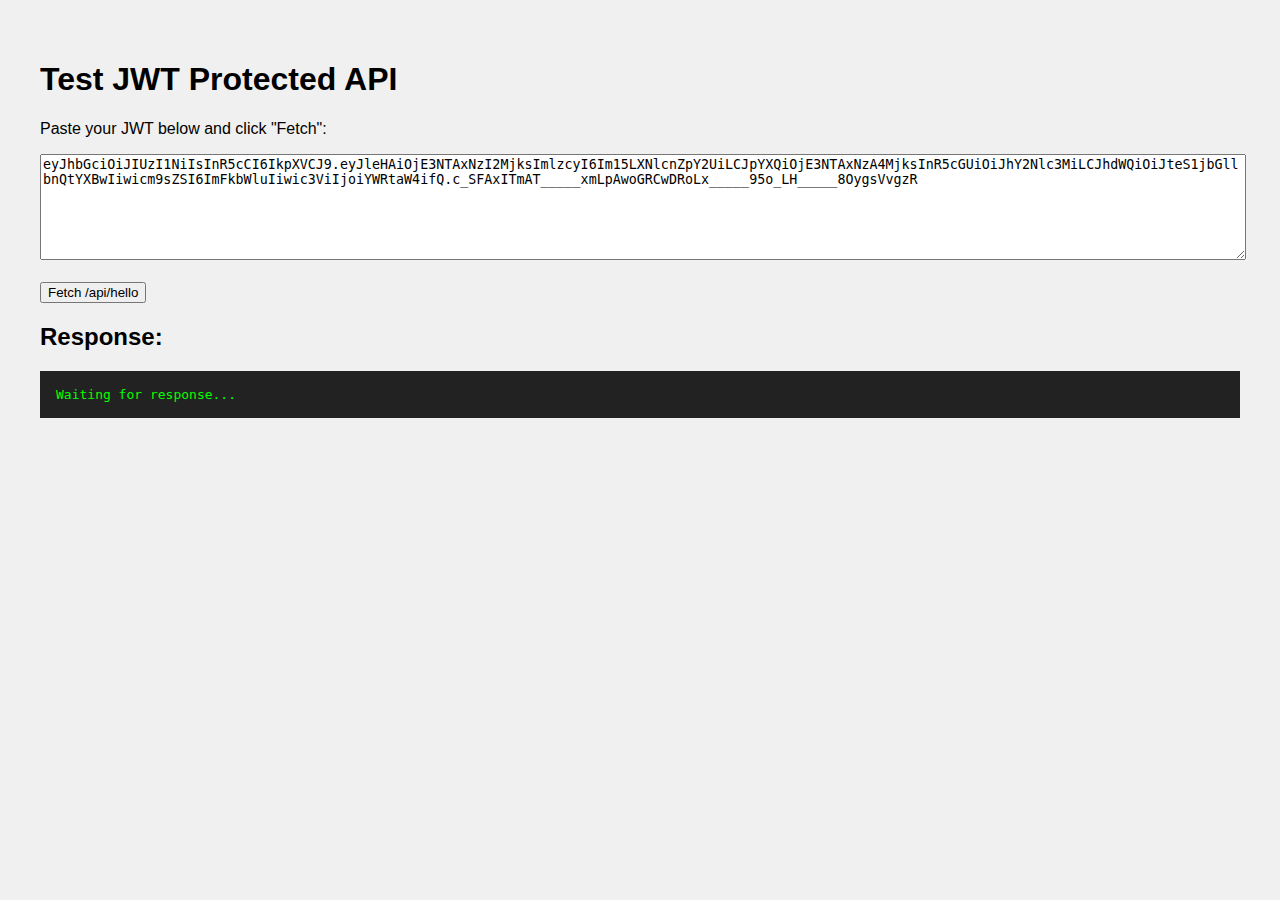
<file: public/index.html>
<!DOCTYPE html>
<html lang="en">
<head>
  <meta charset="UTF-8">
  <title>JWT API Test</title>
  <style>
    body {
      font-family: Arial, sans-serif;
      padding: 2rem;
      background: #f0f0f0;
    }
    textarea {
      width: 100%;
      height: 100px;
    }
    pre {
      background: #222;
      color: #0f0;
      padding: 1rem;
      overflow-x: auto;
    }
  </style>
</head>
<body>

  <h1>Test JWT Protected API</h1>
  <p>Paste your JWT below and click "Fetch":</p>

  <textarea id="token">
eyJhbGciOiJIUzI1NiIsInR5cCI6IkpXVCJ9.eyJleHAiOjE3NTAxNzI2MjksImlzcyI6Im15LXNlcnZpY2UiLCJpYXQiOjE3NTAxNzA4MjksInR5cGUiOiJhY2Nlc3MiLCJhdWQiOiJteS1jbGllbnQtYXBwIiwicm9sZSI6ImFkbWluIiwic3ViIjoiYWRtaW4ifQ.c_SFAxITmAT_____xmLpAwoGRCwDRoLx_____95o_LH_____8OygsVvgzR
  </textarea>

  <br><br>
  <button onclick="fetchHello()">Fetch /api/hello</button>

  <h2>Response:</h2>
  <pre id="response">Waiting for response...</pre>

  <script>
    async function fetchHello() {
      const token = document.getElementById('token').value.trim();
      const responseBox = document.getElementById('response');

      try {
        const res = await fetch("http://localhost:3000/api/hello", {
          method: "GET",
          headers: {
            "Authorization": `Bearer ${token}`
          }
        });

        const data = await res.json();
        responseBox.textContent = JSON.stringify(data, null, 2);
      } catch (err) {
        responseBox.textContent = "❌ Error: " + err.message;
      }
    }
  </script>

</body>
</html>
</file>
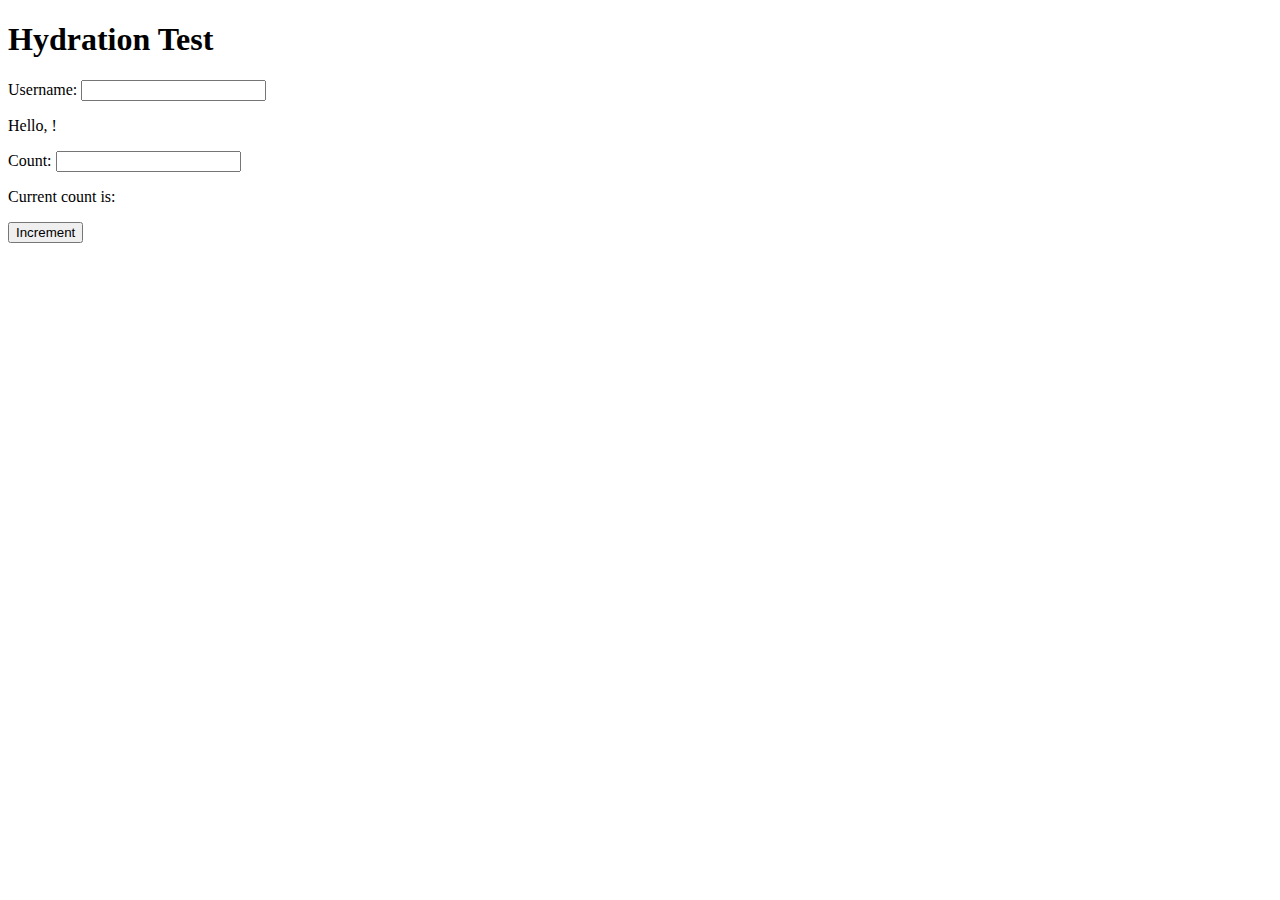
<file: public/hydration-test.html>
<!DOCTYPE html>
<html>
<head>
  <meta charset="utf-8">
  <title>Hydration Test</title>

 <script>
  document.addEventListener("DOMContentLoaded", function () {
    // Define helpers AFTER DOM is ready

    window.__updateReactiveVar__ = function (varName, value) {
      const els = document.querySelectorAll(`[data-bind="${varName}"]`);
      els.forEach(el => {
        if (el.tagName === "INPUT" || el.tagName === "TEXTAREA") {
          el.value = value;
        } else {
          el.textContent = value;
        }
      });
    };

    window.__initializeReactiveInputs__ = function () {
      document.body.addEventListener('input', function (e) {
        const target = e.target;
        const name = target.getAttribute('data-bind');
        if (name && (target.tagName === 'INPUT' || target.tagName === 'TEXTAREA')) {
          if (window.sendPatch) {
            window.sendPatch('setFormField', [name, target.value]);
          } else {
            console.log(`[MockPatch] Would send: ${name} = ${target.value}`);
          }
        }
      });
    };

    // Minimal reactiveComponentInstance mock
    window.reactiveComponentInstance = {
      state: { count: 5, username: "Tester" },
      setState(partial) {
        Object.assign(this.state, partial);
        const patches = [];
        for (const k in partial) {
          patches.push({ type: "update-var", varName: k, value: partial[k] });
        }
        patches.forEach(p => window.__updateReactiveVar__(p.varName, p.value));
        return patches;
      }
    };

    async function applyInitialState(state) {
      const instance = await Promise.resolve(window.reactiveComponentInstance);
      Object.assign(instance.state, state);
      for (const k in state) {
        window.__updateReactiveVar__(k, state[k]);
      }
      window.__initializeReactiveInputs__();
      console.log("Hydration complete with state:", state);
    }

    if (window.__INITIAL_STATE__) {
      applyInitialState(window.__INITIAL_STATE__);
    }
  });
</script>

</head>
<body>

  <h1>Hydration Test</h1>

  <div>
    <label>Username:</label>
    <input data-bind="username" type="text" value="">
    <p>Hello, <span data-bind="username"></span>!</p>
  </div>

  <div>
    <label>Count:</label>
    <input data-bind="count" type="number">
    <p>Current count is: <span data-bind="count"></span></p>
  </div>

  <button onclick="reactiveComponentInstance.setState({ count: reactiveComponentInstance.state.count + 1 })">Increment</button>

</body>
</html>
</file>
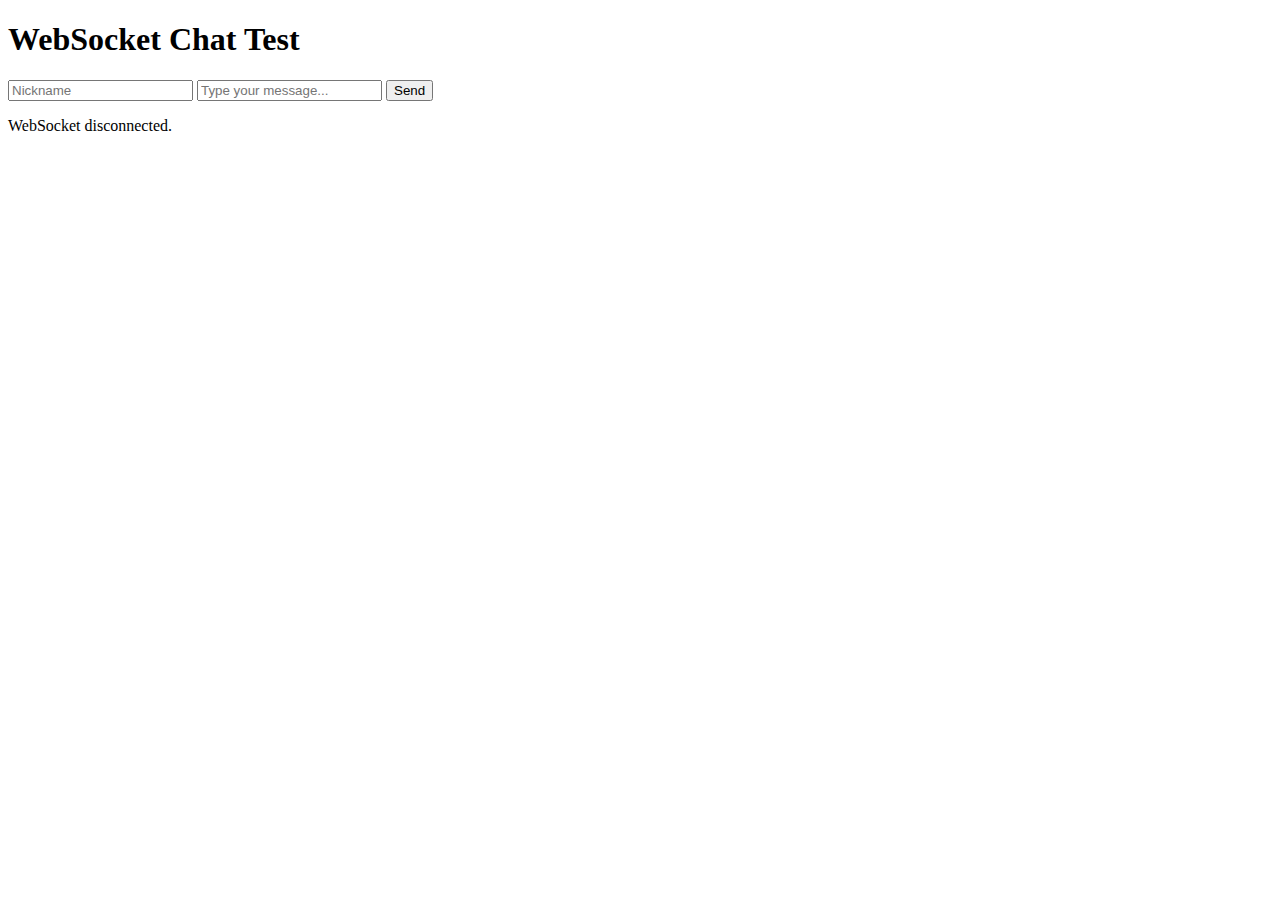
<file: public/ws_prac.html>
<!DOCTYPE html>
<html lang="en">
<head>
  <meta charset="UTF-8" />
  <title>DawnSockets Chat</title>
</head>
<body>
  <h1>WebSocket Chat Test</h1>
  <input type="text" id="nickname" placeholder="Nickname" />
  <input type="text" id="message" placeholder="Type your message..." />
  <button onclick="sendMessage()">Send</button>
  <div id="chat-log"></div>

  <script>
    const userId = Math.random().toString(36).substring(2, 10);
    const topic = "chat:lobby";
    const ws = new WebSocket("ws://localhost:3000/ws");

    const log = (msg) => {
      document.getElementById("chat-log").innerHTML += `<p>${msg}</p>`;
    };

    ws.onopen = () => {
      log("WebSocket connected.");

      // Send initial join event
      ws.send(JSON.stringify({
        topic: topic,
        event: "join",
        payload: {
          sender: "Guest_" + userId,
        },
        user_id: userId
      }));
    };

    ws.onmessage = (event) => {
      const data = JSON.parse(event.data);
      const eventName = data.event || data.type;
      if (eventName === "new_message" || eventName === "system_message") {
        const msg = data.payload;
        log(`<strong>${msg.sender_nickname || "System"}:</strong> ${msg.body || msg.message}`);
      } else {
        console.log("Other event:", data);
      }
    };

    ws.onclose = () => {
      log("WebSocket disconnected.");
    };

    function sendMessage() {
      const message = document.getElementById("message").value;
      const nickname = document.getElementById("nickname").value || "Anon_" + userId;
      ws.send(JSON.stringify({
        topic: topic,
        event: "message",
        payload: {
          body: message,
          sender: nickname,
          client_message_id: Math.random().toString(36).substring(2, 10)
        },
        user_id: userId
      }));
    }
  </script>
</body>
</html>
</file>
